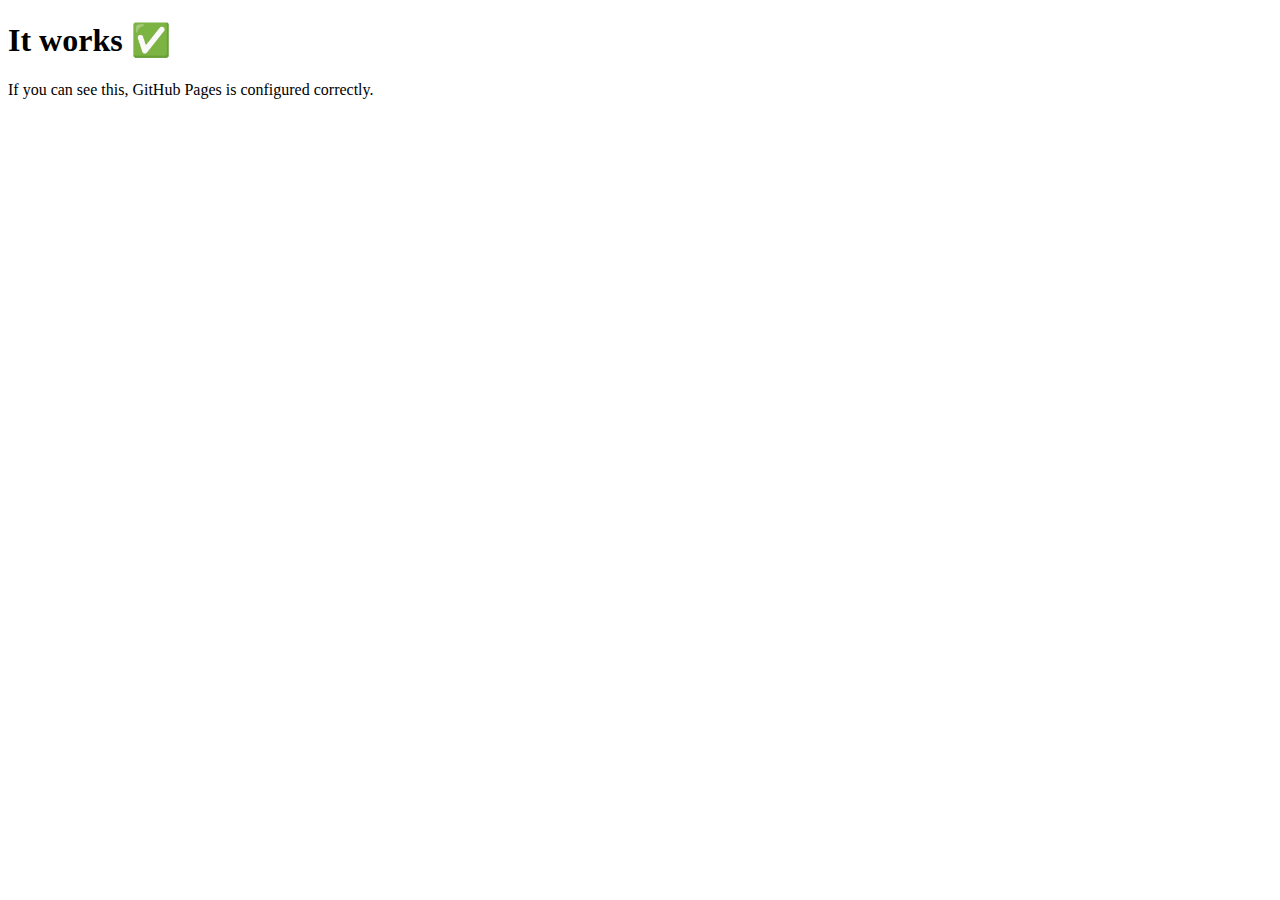
<file: index.html>
<!doctype html>
<html>
  <head>
    <meta charset="utf-8" />
    <meta name="viewport" content="width=device-width,initial-scale=1" />
    <title>My Blog</title>
  </head>
  <body>
    <h1>It works ✅</h1>
    <p>If you can see this, GitHub Pages is configured correctly.</p>
  </body>
</html>
</file>
